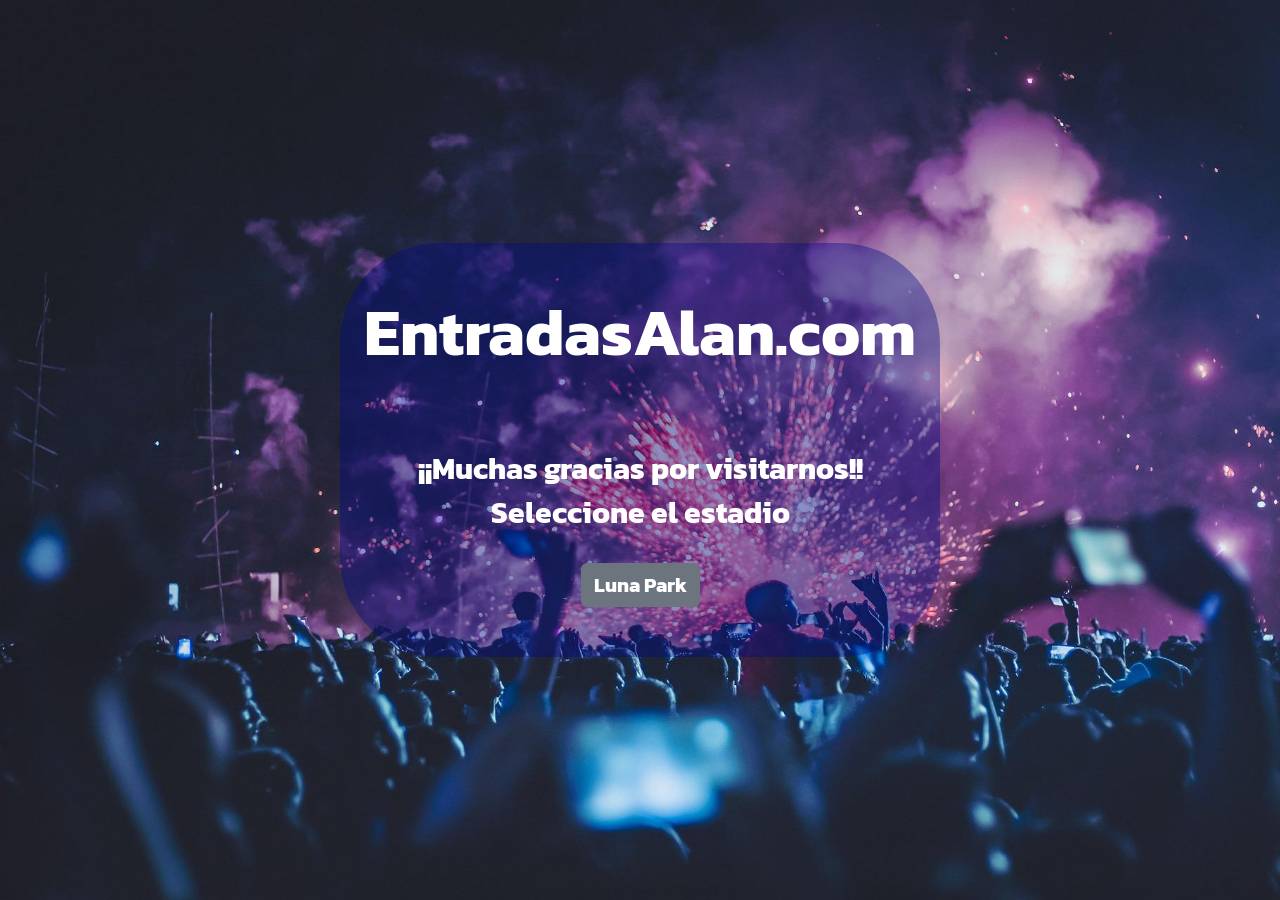
<file: index.html>
<!DOCTYPE html>
<html lang="en">
<head>
    <meta charset="UTF-8">
    <meta http-equiv="X-UA-Compatible" content="IE=edge">
    <meta name="viewport" content="width=device-width, initial-scale=1.0">
    <link rel="preconnect" href="https://fonts.googleapis.com">
    <link rel="preconnect" href="https://fonts.gstatic.com" crossorigin>
    <link href="https://fonts.googleapis.com/css2?family=Kanit:ital,wght@1,200&display=swap" rel="stylesheet">
    <link href="https://cdn.jsdelivr.net/npm/bootstrap@5.2.0-beta1/dist/css/bootstrap.min.css" rel="stylesheet" integrity="sha384-0evHe/X+R7YkIZDRvuzKMRqM+OrBnVFBL6DOitfPri4tjfHxaWutUpFmBp4vmVor" crossorigin="anonymous">
    <link rel="stylesheet" href="css/estilos.css">
    <title>EntradasAlan.com</title>
</head>
<body id="bodyIndex">
    <div class="contenedor">
        <div class="cont">
            <h1>EntradasAlan.com</h1><br><br><br>
            <h2>¡¡Muchas gracias por visitarnos!!</h2>
            <h2>Seleccione el estadio</h2><br>
            <button type="button" id="lunaPark" class="btn btn-secondary"> <a href="pages/compra.html">Luna Park</a> </button>
        </div>
    </div>
    
    <script src="https://cdn.jsdelivr.net/npm/@popperjs/core@2.11.5/dist/umd/popper.min.js" integrity="sha384-Xe+8cL9oJa6tN/veChSP7q+mnSPaj5Bcu9mPX5F5xIGE0DVittaqT5lorf0EI7Vk" crossorigin="anonymous"></script>
    <script src="https://cdn.jsdelivr.net/npm/bootstrap@5.2.0-beta1/dist/js/bootstrap.min.js" integrity="sha384-kjU+l4N0Yf4ZOJErLsIcvOU2qSb74wXpOhqTvwVx3OElZRweTnQ6d31fXEoRD1Jy" crossorigin="anonymous"></script>
</body>
</html>
</file>
<file: css/estilos.css>
*{
    margin: 0;
    font-family: 'Kanit', sans-serif;
    color: white;
}
.cont{
    display: fecl;
}
.contenedor{
    width: 100vw;
    height: 100vh;
    background-image: url(../img/evento.jpg);
    background-size:cover;
    display: flex;
    flex-direction: column;
    justify-content: center;
    align-items: center;
    

}
.cont{  
    width: 600px;
    display: flex;
    flex-direction: column;
    align-items:center;
    padding: 50px;
    border-radius: 100px;
    background-color: rgba(1,11, 133, 0.4)
}
.contChico{  
    width: 500px;
    display: flex;
    flex-direction: column;
    align-items:center;
    padding: 20px;
    border-radius: 90px;
    background-color: rgba(18, 20, 37, 0.9)
}
.contMasChico{  
    width: 400px;
    display: flex;
    flex-direction: column;
    align-items:center;
    padding: 5px;
    border-radius: 70px;
    background-color: rgba(9, 11, 27, 0.7)
}
.contCompra{  
    width: 600px;
    display: flex;
    flex-direction: column;
    align-items:center;
    padding: 50px;
    border-radius: 100px;
    background-color: rgba(1,11, 133, 0.4)
}
h1{
    font-size: 65px;
    font-weight: bolder;
}
h2{
    font-size: 30px;
    font-weight: bold;
}
#lunaPark{
    font-size: 20px;
    font-weight: bolder;
}
a{
    text-decoration: none;
    color: white;
}
</file>
